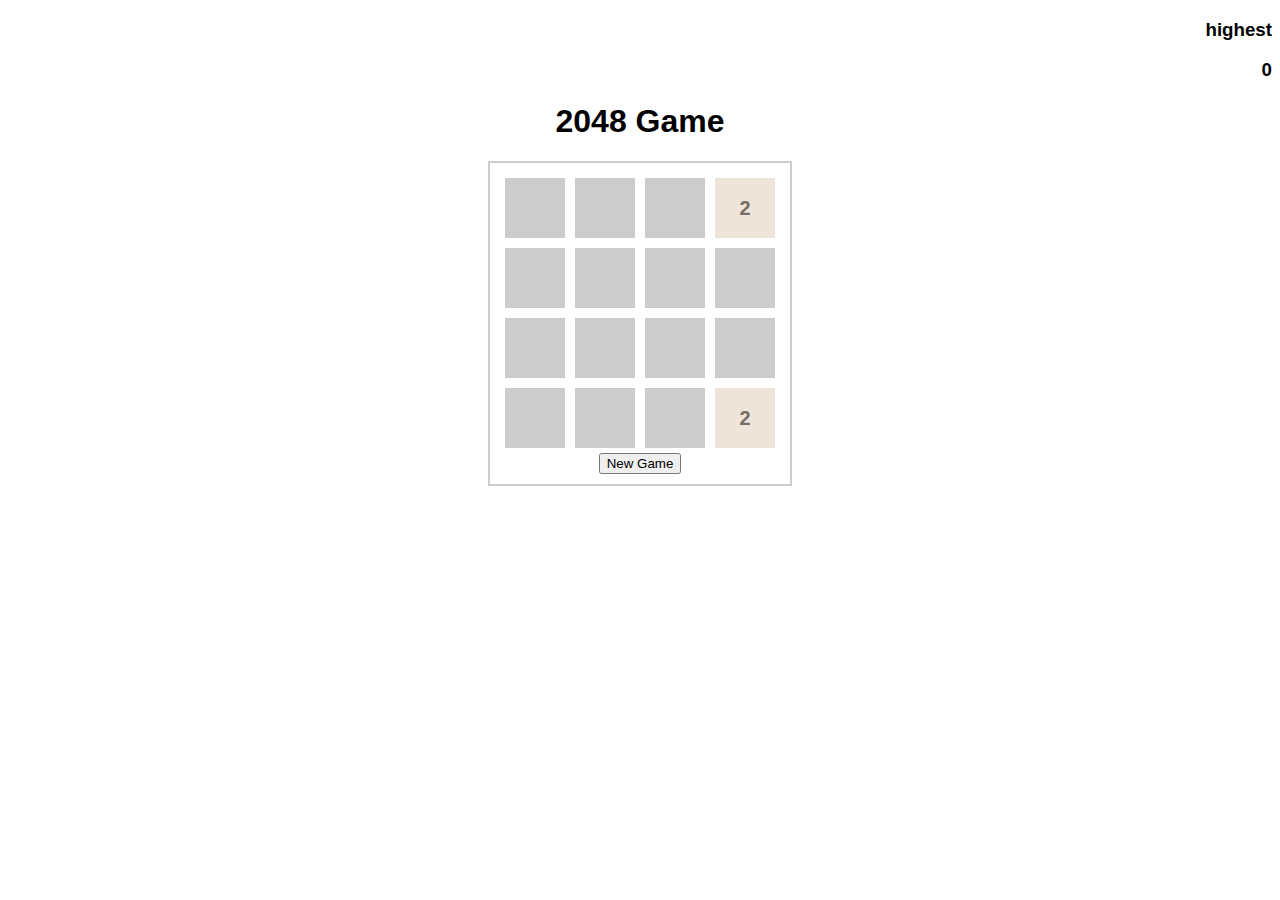
<file: 2048(1).html>
<!DOCTYPE html>
<html lang="en">
<head>
<meta charset="UTF-8">
<meta name="viewport" content="width=device-width, initial-scale=1.0">
<title>2048 Game</title>
<style>
  body {
    font-family: Arial, sans-serif;
    text-align: center;
  }
  .container {
    display: inline-block;
    border: 2px solid #ccc;
    padding: 10px;
  }
  .tile {
    width: 60px;
    height: 60px;
    margin: 5px;
    background-color: #ccc;
    color:#ccc;
    display: inline-flex;
    justify-content: center;
    align-items: center;
    font-size: 20px;
    font-weight: bold;
  }
  .tile-2 { background-color: #eee4da; color: #776e65; }
  .tile-4 { background-color: #ede0c8; color: #776e65; }
  .tile-8 { background-color: #f2b179; color: #ffffff; }
  .tile-16 { background-color: #f59563; color: #ffffff; }
  .tile-32 { background-color: #f67c5f; color: #ffffff; }
  .tile-64 { background-color: #f65e3b; color: #ffffff; }
  .tile-128 { background-color: #edcf72; color: #ffffff; }
  .tile-256 { background-color: #edcc61; color: #ffffff; }
  .tile-512 { background-color: #edc850; color: #ffffff; }
  .tile-1024 { background-color: #edc53f; color: #ffffff; }
  .tile-2048 { background-color: #edc22e; color: #ffffff; }
</style>
</head>
<body>
<div class="div-right">
  <h3>highest</h3>
  <h3 id="highest"></h3>
</div>
<style type="text/css">
.div-right{
  text-align: right;
}
</style>
<h1>2048 Game</h1>

<div class="container">
  <div id="grid"></div>
  <button onclick="resetGame()">New Game</button>
</div>

<script>
  let high;
  let grid = [];
  const GRID_SIZE = 4;

  function initializeGrid() {
    high = 0;
    const score = document.getElementById("highest");
    score.textContent = high;
    grid = Array.from({ length: GRID_SIZE }, () => Array(GRID_SIZE).fill(0));
    addRandomTile();
    addRandomTile();
    updateGrid();
  }

  function addRandomTile() {
    const emptyCells = [];
    for (let i = 0; i < GRID_SIZE; i++) {
      for (let j = 0; j < GRID_SIZE; j++) {
        if (grid[i][j] === 0) {
          emptyCells.push({ row: i, col: j });
        }
      }
    }
    if (emptyCells.length > 0) {
      const { row, col } = emptyCells[Math.floor(Math.random() * emptyCells.length)];
      grid[row][col] = Math.random() < 0.9 ? 2 : 4;
    }
  }

  function updateGrid() {
    const gridContainer = document.getElementById('grid');
    gridContainer.innerHTML = '';
    for (let i = 0; i < GRID_SIZE; i++) {
      for (let j = 0; j < GRID_SIZE; j++) {
        const tile = document.createElement('div');
        tile.className = `tile tile-${grid[i][j]}`;
        tile.textContent = grid[i][j] === 0 ? 'x' : grid[i][j];
        gridContainer.appendChild(tile);
      }
      const breakLine = document.createElement('br');
      gridContainer.appendChild(breakLine);
    }
  }

  function resetGame() {
    initializeGrid();
  }

  function move(direction) {
    let moved = false;

    const shift = (arr) => {
      let shifted = false;
      for (let i = arr.length - 1; i >= 0; i--) {
        if (arr[i] === 0) {
          arr.splice(i, 1);
          arr.push(0);
          shifted = true;
        }
      }
      return shifted;
    };

    const merge = (arr) => {
      let merged = false;
      for (let i = arr.length - 1; i > 0; i--) {
        if (arr[i] !== 0 && arr[i] === arr[i - 1]) {
          arr[i] *= 2;
          if(arr[i] > high){
            high = arr[i];
            const score = document.getElementById("highest");
            score.textContent = high;
          }
          arr[i - 1] = 0;
          merged = true;
        }
      }
      return merged;
    };

    const shiftAndMerge = (arr) => {
      return shift(arr) | merge(arr) | shift(arr);
    };

    const moveLeft = () => {
      let changed = false;
      for (let i = 0; i < GRID_SIZE; i++) {
        if (shiftAndMerge(grid[i])) {
          changed = true;
        }
      }
      return changed;
    };

    const moveRight = () => {
      let changed = false;
      for (let i = 0; i < GRID_SIZE; i++) {
        const row = grid[i].reverse();
        if (shiftAndMerge(row)) {
          changed = true;
        }
        grid[i] = row.reverse();
      }
      return changed;
    };

    const moveUp = () => {
      let changed = false;
      for (let j = 0; j < GRID_SIZE; j++) {
        const col = [];
        for (let i = 0; i < GRID_SIZE; i++) {
          col.push(grid[i][j]);
        }
        if (shiftAndMerge(col)) {
          changed = true;
        }
        for (let i = 0; i < GRID_SIZE; i++) {
          grid[i][j] = col[i];
        }
      }
      return changed;
    };

    const moveDown = () => {
      let changed = false;
      for (let j = 0; j < GRID_SIZE; j++) {
        const col = [];
        for (let i = GRID_SIZE - 1; i >= 0; i--) {
          col.push(grid[i][j]);
        }
        if (shiftAndMerge(col)) {
          changed = true;
        }
        for (let i = GRID_SIZE - 1; i >= 0; i--) {
          grid[i][j] = col[GRID_SIZE - 1 - i];
        }
      }
      return changed;
    };

    if (direction === 'left') {
      moved = moveLeft();
    } else if (direction === 'right') {
      moved = moveRight();
    } else if (direction === 'up') {
      moved = moveUp();
    } else if (direction === 'down') {
      moved = moveDown();
    }

    if (moved) {
      addRandomTile();
      updateGrid();
      if (checkGameOver()) {
        alert('Game Over!');
      }
    }
  }

  function checkGameOver() {
    for (let i = 0; i < GRID_SIZE; i++) {
      for (let j = 0; j < GRID_SIZE; j++) {
        if (grid[i][j] === 0) {
          return false;
        }
        if (i !== GRID_SIZE - 1 && grid[i][j] === grid[i + 1][j]) {
          return false;
        }
        if (j !== GRID_SIZE - 1 && grid[i][j] === grid[i][j + 1]) {
          return false;
        }
      }
    }
    return true;
  }

  document.addEventListener('keydown', function(event) {
    if (event.key === 'ArrowUp') {
      move('up');
    } else if (event.key === 'ArrowDown') {
      move('down');
    } else if (event.key === 'ArrowLeft') {
      move('left');
    } else if (event.key === 'ArrowRight') {
      move('right');
    }
  });

  initializeGrid();
</script>

</body>
</html>
</file>
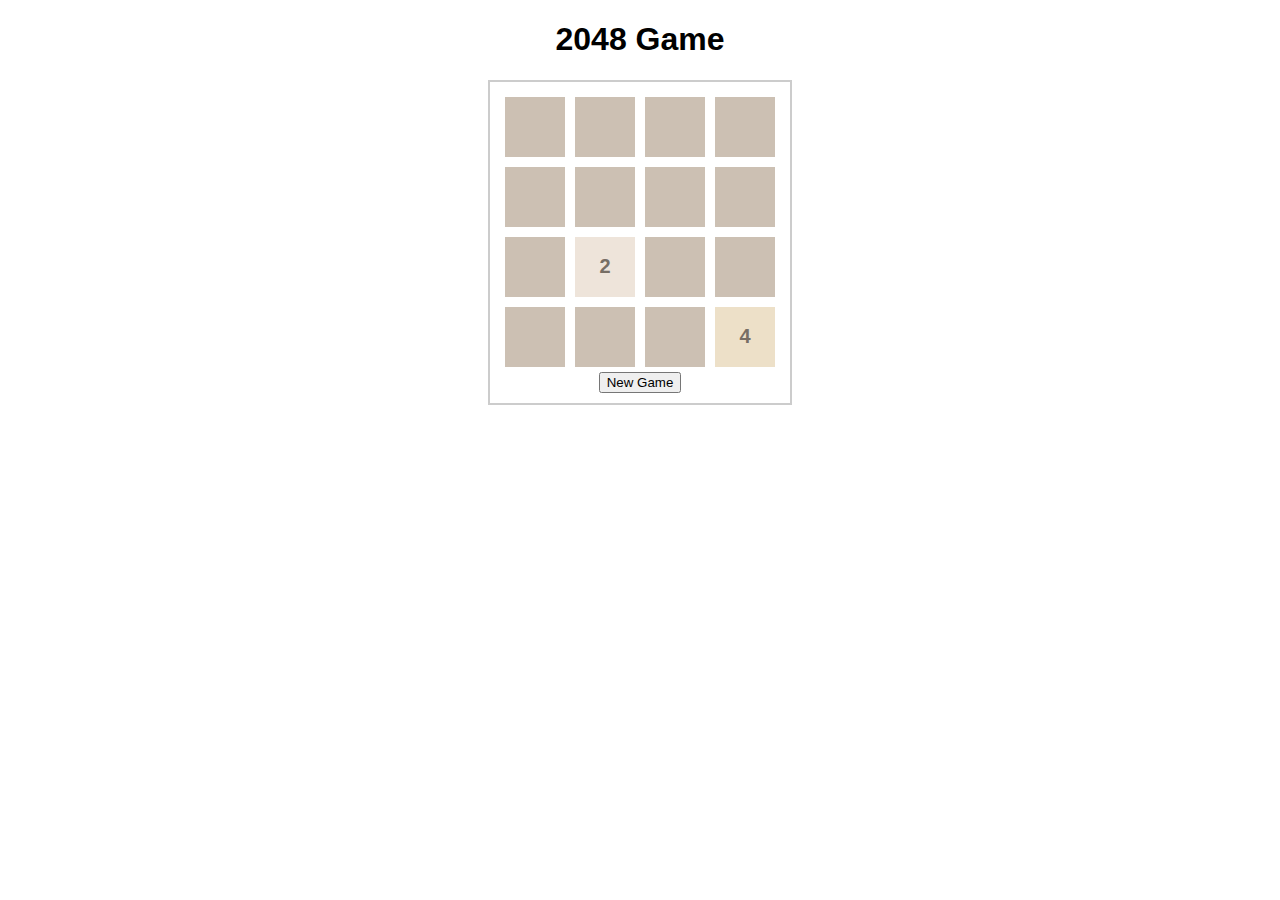
<file: 2048.html>
<!DOCTYPE html>
<html lang="en">
<head>
<meta charset="UTF-8">
<meta name="viewport" content="width=device-width, initial-scale=1.0">
<title>2048 Game</title>
<style>
  body {
    font-family: Arial, sans-serif;
    text-align: center;
  }
  .container {
    display: inline-block;
    border: 2px solid #ccc;
    padding: 10px;
  }
  .tile {
    width: 60px;
    height: 60px;
    margin: 5px;
    background-color: #ccc0b3;
    color: #ccc0b3;
    display: inline-flex;
    justify-content: center;
    align-items: center;
    font-size: 20px;
    font-weight: bold;
  }
  .tile-2 { background-color: #eee4da; color: #776e65; }
  .tile-4 { background-color: #ede0c8; color: #776e65; }
  .tile-8 { background-color: #f2b179; color: #ffffff; }
  .tile-16 { background-color: #f59563; color: #ffffff; }
  .tile-32 { background-color: #f67c5f; color: #ffffff; }
  .tile-64 { background-color: #f65e3b; color: #ffffff; }
  .tile-128 { background-color: #edcf72; color: #ffffff; }
  .tile-256 { background-color: #edcc61; color: #ffffff; }
  .tile-512 { background-color: #edc850; color: #ffffff; }
  .tile-1024 { background-color: #edc53f; color: #ffffff; }
  .tile-2048 { background-color: #edc22e; color: #ffffff; }
</style>
</head>
<body>

<h1>2048 Game</h1>

<div class="container">
  <div id="grid"></div>
  <button onclick="resetGame()">New Game</button>
</div>

<script>
  let grid = [];
  const GRID_SIZE = 4;

  function initializeGrid() {
    grid = Array.from({ length: GRID_SIZE }, () => Array(GRID_SIZE).fill(0));
    addRandomTile();
    addRandomTile();
    updateGrid();
  }

  function addRandomTile() {
    const emptyCells = [];
    for (let i = 0; i < GRID_SIZE; i++) {
      for (let j = 0; j < GRID_SIZE; j++) {
        if (grid[i][j] === 0) {
          emptyCells.push({ row: i, col: j });
        }
      }
    }
    if (emptyCells.length > 0) {
      const { row, col } = emptyCells[Math.floor(Math.random() * emptyCells.length)];
      grid[row][col] = Math.random() < 0.9 ? 2 : 4;
    }
  }

  function updateGrid() {
    const gridContainer = document.getElementById('grid');
    const x = 0;
    gridContainer.innerHTML = '';
    for (let i = 0; i < GRID_SIZE; i++) {
      for (let j = 0; j < GRID_SIZE; j++) {
        const tile = document.createElement('div');
        tile.className = `tile tile-${grid[i][j]}`;
        tile.textContent = grid[i][j] === 0 ? x : grid[i][j];
        gridContainer.appendChild(tile);
      }
      const breakLine = document.createElement('br');
      gridContainer.appendChild(breakLine);
    }
  }

  function resetGame() {
    initializeGrid();
  }

  function move(direction) {
    let moved = false;

    const shift = (arr) => {
      let shifted = false;
      for (let i = arr.length - 1; i >= 0; i--) {
        if (arr[i] === 0) {
          arr.splice(i, 1);
          arr.push(0);
          shifted = true;
        }
      }
      return shifted;
    };

    const merge = (arr) => {
      let merged = false;
      for (let i = arr.length - 1; i > 0; i--) {
        if (arr[i] !== 0 && arr[i] === arr[i - 1]) {
          arr[i] *= 2;
          arr[i - 1] = 0;
          merged = true;
        }
      }
      return merged;
    };

    const shiftAndMerge = (arr) => {
      return shift(arr) | merge(arr) | shift(arr);
    };

    const moveLeft = () => {
      let changed = false;
      for (let i = 0; i < GRID_SIZE; i++) {
        if (shiftAndMerge(grid[i])) {
          changed = true;
        }
      }
      return changed;
    };

    const moveRight = () => {
      let changed = false;
      for (let i = 0; i < GRID_SIZE; i++) {
        const row = grid[i].reverse();
        if (shiftAndMerge(row)) {
          changed = true;
        }
        grid[i] = row.reverse();
      }
      return changed;
    };

    const moveUp = () => {
      let changed = false;
      for (let j = 0; j < GRID_SIZE; j++) {
        const col = [];
        for (let i = 0; i < GRID_SIZE; i++) {
          col.push(grid[i][j]);
        }
        if (shiftAndMerge(col)) {
          changed = true;
        }
        for (let i = 0; i < GRID_SIZE; i++) {
          grid[i][j] = col[i];
        }
      }
      return changed;
    };

    const moveDown = () => {
      let changed = false;
      for (let j = 0; j < GRID_SIZE; j++) {
        const col = [];
        for (let i = GRID_SIZE - 1; i >= 0; i--) {
          col.push(grid[i][j]);
        }
        if (shiftAndMerge(col)) {
          changed = true;
        }
        for (let i = GRID_SIZE - 1; i >= 0; i--) {
          grid[i][j] = col[GRID_SIZE - 1 - i];
        }
      }
      return changed;
    };

    if (direction === 'left') {
      moved = moveLeft();
    } else if (direction === 'right') {
      moved = moveRight();
    } else if (direction === 'up') {
      moved = moveUp();
    } else if (direction === 'down') {
      moved = moveDown();
    }

    if (moved) {
      addRandomTile();
      updateGrid();
      if (checkGameOver()) {
        alert('Game Over!');
      }
    }
  }

  function checkGameOver() {
    for (let i = 0; i < GRID_SIZE; i++) {
      for (let j = 0; j < GRID_SIZE; j++) {
        if (grid[i][j] === 0) {
          return false;
        }
        if (i !== GRID_SIZE - 1 && grid[i][j] === grid[i + 1][j]) {
          return false;
        }
        if (j !== GRID_SIZE - 1 && grid[i][j] === grid[i][j + 1]) {
          return false;
        }
      }
    }
    return true;
  }

  document.addEventListener('keydown', function(event) {
    if (event.key === 'ArrowUp') {
      move('up');
    } else if (event.key === 'ArrowDown') {
      move('down');
    } else if (event.key === 'ArrowLeft') {
      move('left');
    } else if (event.key === 'ArrowRight') {
      move('right');
    }
  });

  initializeGrid();
</script>

</body>
</html>
</file>
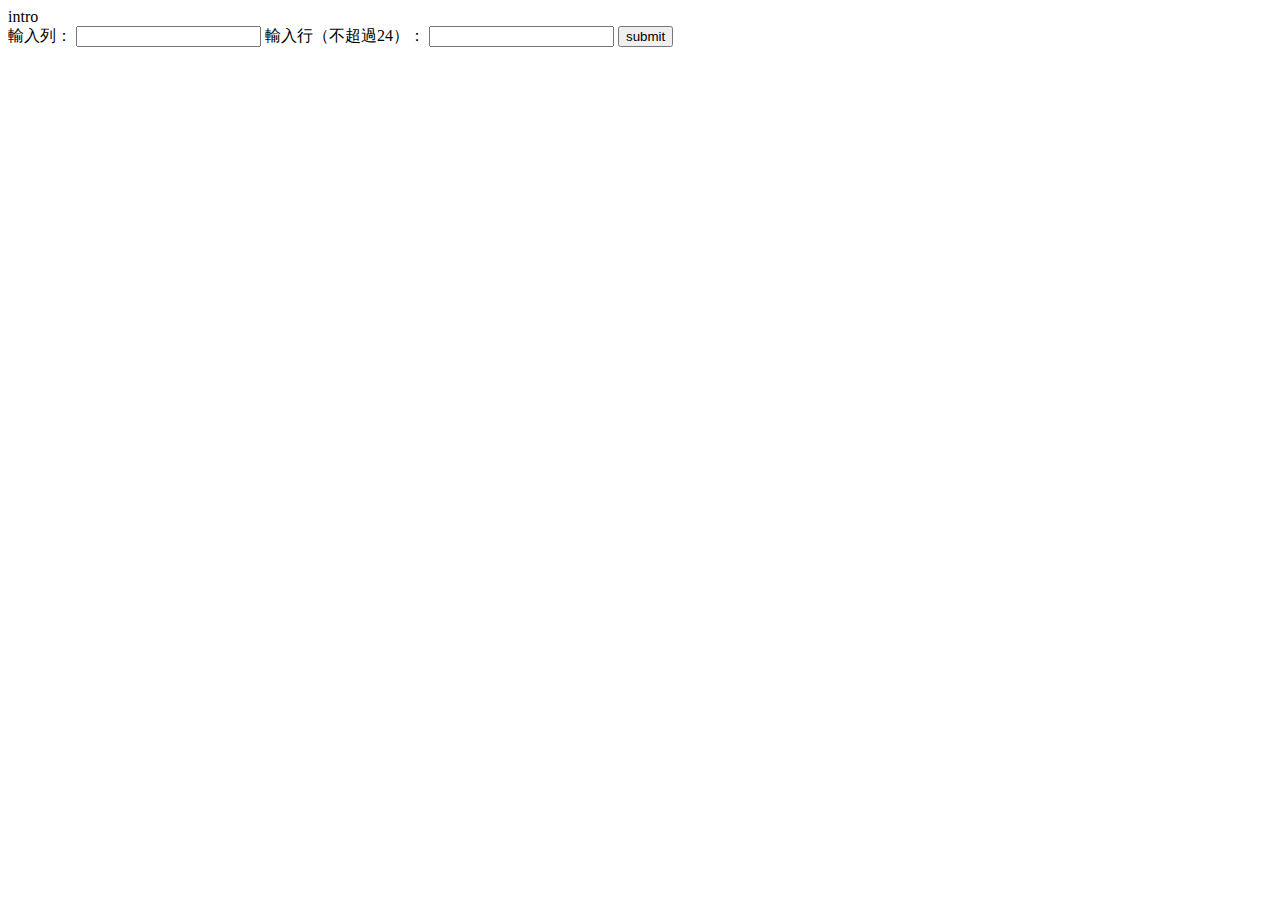
<file: randomSeats/table.html>
<!DOCTYPE html>
<html lang="en">
<head>
    <meta charset="UTF-8">
    <meta name="viewport" content="width=device-width, initial-scale=1.0">
    <title>Document</title>
    <link href="https://cdn.jsdelivr.net/npm/bootstrap@5.0.2/dist/css/bootstrap.min.css" rel="stylesheet" integrity="sha384-EVSTQN3/azprG1Anm3QDgpJLIm9Nao0Yz1ztcQTwFspd3yD65VohhpuuCOmLASjC" crossorigin="anonymous">
    <link rel="stylesheet" href="./table.css">
    <script src="./table.js"></script>
</head>
<body>
    <div class="container">
        <div class="title nav">intro</div>
        <div class="in">
            輸入列：
            <input type="number" id="inr">
            輸入行（不超過24）：
            <input type="number" id="inc">
            <button type="button" class="btn btn-primary" onclick="create()">submit</button>
        </div>
    </div>
    <br>
    <div class="container">
        <div id="out">
        </div>
    </div>

    <script src="https://cdn.jsdelivr.net/npm/bootstrap@5.0.2/dist/js/bootstrap.bundle.min.js" integrity="sha384-MrcW6ZMFYlzcLA8Nl+NtUVF0sA7MsXsP1UyJoMp4YLEuNSfAP+JcXn/tWtIaxVXM" crossorigin="anonymous"></script>
</body>
</html>
</file>
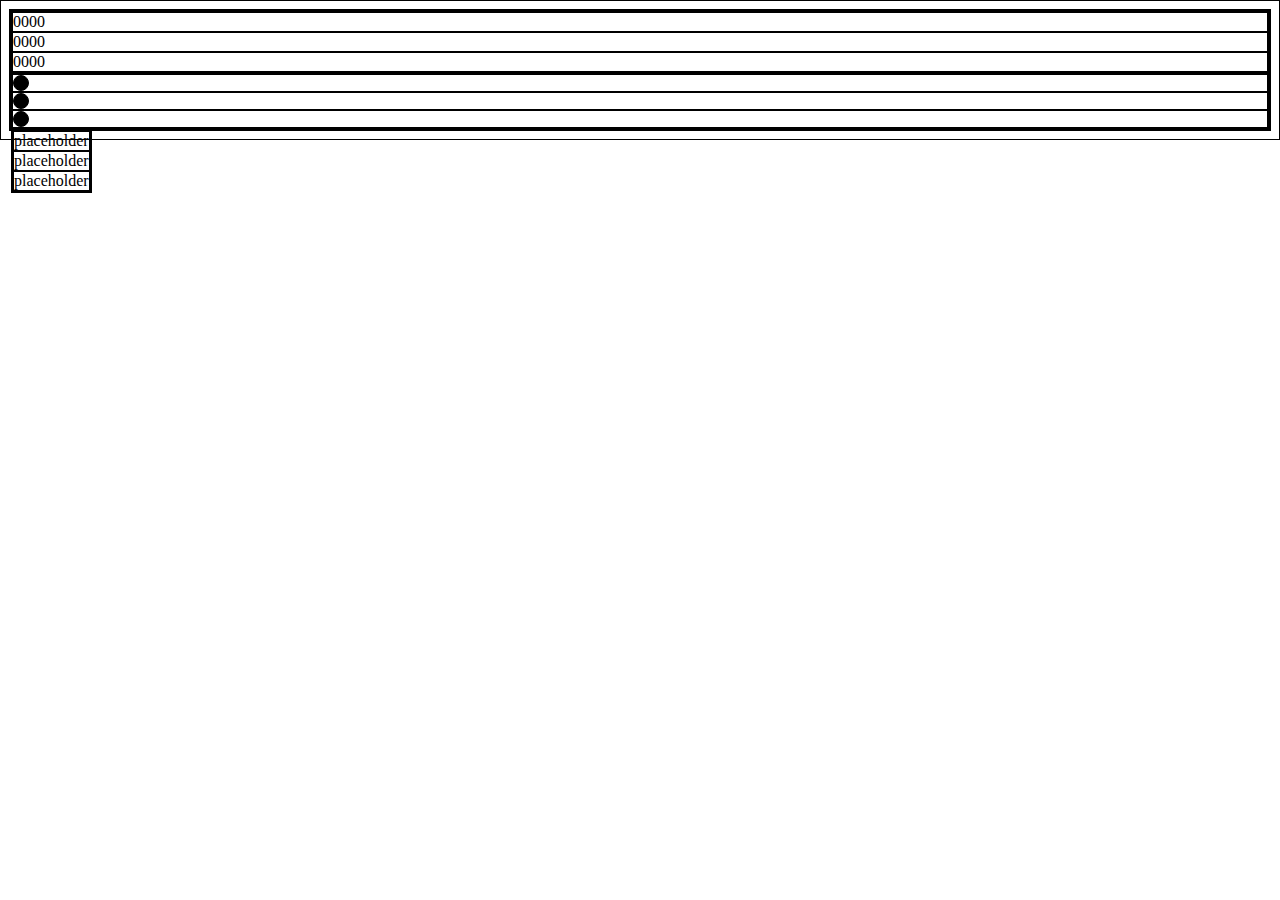
<file: timeline/timeline.html>
<!DOCTYPE html>
<html lang="en">
<head>
    <meta charset="UTF-8">
    <meta name="viewport" content="width=device-width, initial-scale=1.0">
    <link href="https://cdn.jsdelivr.net/npm/bootstrap@5.0.2/dist/css/bootstrap.min.css" rel="stylesheet" integrity="sha384-EVSTQN3/azprG1Anm3QDgpJLIm9Nao0Yz1ztcQTwFspd3yD65VohhpuuCOmLASjC" crossorigin="anonymous">
    <link rel="stylesheet" href="./timeline.css">
    <title>timeline</title>
</head>
<body>
    <div class="container-fluid">
        <div class="row">
            <div class="col">0000</div>
            <div class="col">0000</div>
            <div class="col">0000</div>
        </div>
        <div class="row">
            <div class="col"><div class="dot"></div></div>
            <div class="col"><div class="dot"></div></div>
            <div class="col"><div class="dot"></div></div>
        </div>
        <div class="row line">
        <div class="row">
            <div class="col">placeholder</div>
            <div class="col">placeholder</div>
            <div class="col">placeholder</div>
        </div>
    </div>

    <script src="https://cdn.jsdelivr.net/npm/bootstrap@5.0.2/dist/js/bootstrap.bundle.min.js" integrity="sha384-MrcW6ZMFYlzcLA8Nl+NtUVF0sA7MsXsP1UyJoMp4YLEuNSfAP+JcXn/tWtIaxVXM" crossorigin="anonymous"></script>
</body>
</html>
</file>
<file: randomSeats/table.css>
*{
    box-sizing: border-box;
    border-collapse: collapse;
}

.col{
    text-align: center;
}

.sits{
    border: solid 2px;
    width: 3rem;
    height: 3rem;
    line-height: 3rem;
    margin: 0px -1px 0px -1px;
}
</file>
<file: timeline/timeline.css>
*{
    box-sizing: border-box;
    border: solid 1px;
}

.dot{
    width: 1rem;
    height: 1rem;
    border-radius: 0.5rem;
    background-color: black;
}

.line{
    position: absolute;
}
</file>
